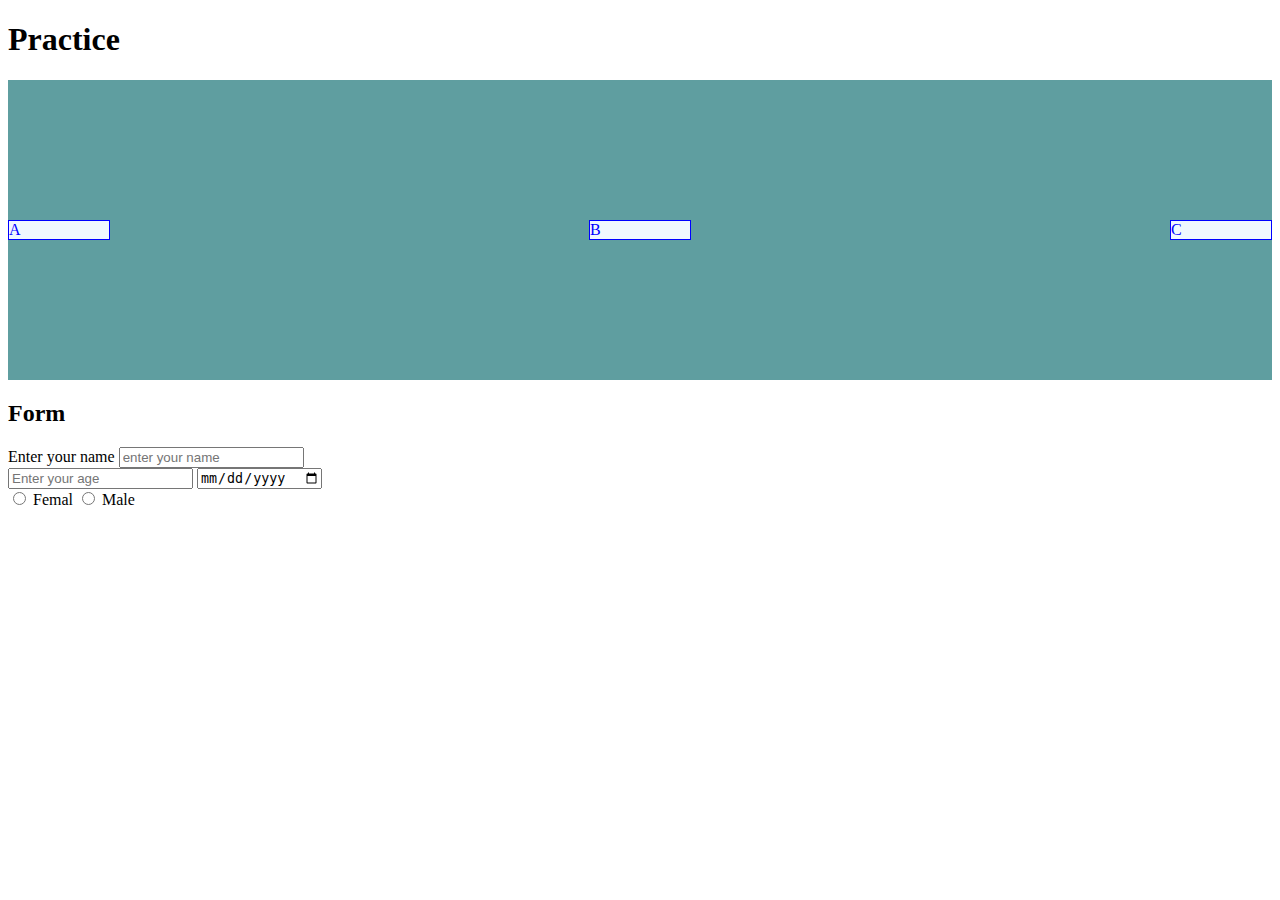
<file: natgeo/practice.html>
<!DOCTYPE html>
<html lang="en">
<head>
    <meta charset="UTF-8">
    <meta http-equiv="X-UA-Compatible" content="IE=edge">
    <meta name="viewport" content="width=device-width, initial-scale=1.0">
    <link rel="stylesheet" href="practice.css">
    <title>Practice</title>
</head>
<body>
    <h1>Practice</h1>
    <div class="flex-container">
        <!-- add the children (these elements will be affected) -->

        <div class="flex-item">
            A

        </div>
        <div class="flex-item">
            B
        </div>
        <div class="flex-item">
            C
        </div>
    </div>
    <div>
        <h2>Form</h2>
        <div>
        <label>Enter your name</label>
        <input type="text" placeholder="enter your name">
    </div>
        <input type="number" placeholder="Enter your age">
        <input type="date">
        <div>
            <input type="radio" name="gender">
            <label>Femal</label>
            <input type="radio" name="gender">
            <label>Male</label>
           
        </div>
        

    </div>
</body>
</html>
</file>
<file: natgeo/practice.css>
.flex-container{
    display: flex;
    flex-direction: row;
    justify-content: space-between;
    align-items: center;
    height: 300px;
    background-color: cadetblue;
}
.flex-item{
    width: 100px;
    background-color: aliceblue;
    border:1px solid blue;
    color:blue;
}
</file>
